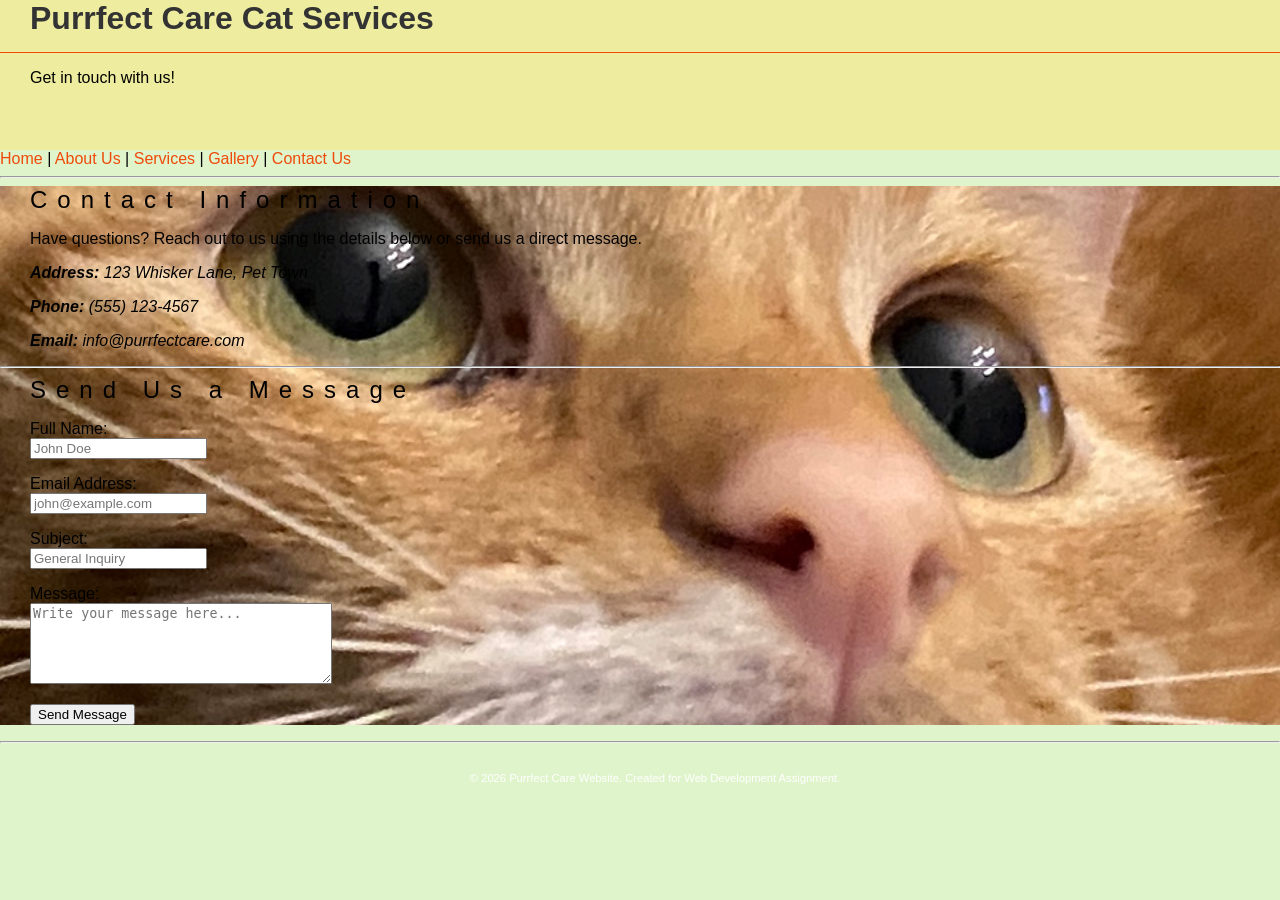
<file: contact.html>
<!DOCTYPE html>
<html lang="en">
<head>
    <meta charset="UTF-8">
    <meta name="viewport" content="width=device-width, initial-scale=1.0">
    <title>Purrfect Care - Contact Us</title>
    <link rel="stylesheet" href="styles.css">
</head>
<body>

    <!-- Header Section -->
    <header>
        <h1>Purrfect Care Cat Services</h1>
        <p>Get in touch with us!</p>
    </header>

    <!-- Navigation Bar -->
    <nav>
        <a href="index.html">Home</a> | 
        <a href="about.html">About Us</a> | 
        <a href="services.html">Services</a> | 
        <a href="gallery.html">Gallery</a> | 
        <a href="contact.html">Contact Us</a>
    </nav>

    <hr>

    <!-- Main Content -->
    <main>
        <h2>Contact Information</h2>
        <p>Have questions? Reach out to us using the details below or send us a direct message.</p>

        <address>
            <p><strong>Address:</strong> 123 Whisker Lane, Pet Town</p>
            <p><strong>Phone:</strong> (555) 123-4567</p>
            <p><strong>Email:</strong> info@purrfectcare.com</p>
        </address>

        <hr>

        <h2>Send Us a Message</h2>
        <form action="#" method="POST">
            <p>
                <label for="fullname">Full Name:</label><br>
                <input type="text" id="fullname" name="fullname" required placeholder="John Doe">
            </p>

            <p>
                <label for="useremail">Email Address:</label><br>
                <input type="email" id="useremail" name="useremail" required placeholder="john@example.com">
            </p>

            <p>
                <label for="subject">Subject:</label><br>
                <input type="text" id="subject" name="subject" placeholder="General Inquiry">
            </p>

            <p>
                <label for="message">Message:</label><br>
                <textarea id="message" name="message" rows="5" cols="35" required placeholder="Write your message here..."></textarea>
            </p>

            <p>
                <button type="submit">Send Message</button>
            </p>
        </form>
    </main>

    <hr>

    <!-- Footer -->
    <footer>
        <p>&copy; 2026 Purrfect Care Website. Created for Web Development Assignment.</p>
    </footer>

</body>
</html>
</file>
<file: styles.css>
body {
    background-color: #e0f4cc;
    margin: 0px;
    font-family: Arial, Helvetica, sans-serif;
}

#wrapper {
    width: 960px;
    background-color: #f9db89;
    margin-left: auto;
    margin-right: auto;
}

header {
    background-color: #eeed9f;
    height: 150px;
    position: relative;
}

header img {
    width: 100px;
    position: absolute;
    top: 10px;
    left: 10px;
}

#topLinks {
    position: absolute;
    width: 500px;
    top: 100px;
    right: 10px;
}

#topLinks li {
    display: inline-block;
    padding-left: 10px;
    padding-right: 10px;
}

/* Pseudo-classes for links */
a:link {
    color: #ee4a09;
    text-decoration: none;
}

a:visited {
    color: #f89279;
}

a:hover {
    color: #9ace4d;
}

a:active {
    color: #ff5722;
}

.currentPage {
    color: #ee4a09;
    border-bottom: solid thin #ee4a09;
}

.clearFix {
    clear: both;
}

main {
    background-image: url(_images/mog-hub_hero-shot.jpg);
    background-size: cover;
    background-position: center;
}

#homeInfo {
    /* Adjusted opacity to 0.85 so the background box is clearer and text is easily readable */
    background-color: rgba(255, 255, 255, 0.85); 
    width: 100%;
    padding-top: 15px;
    padding-bottom: 20px;
    box-sizing: border-box;
}

h1 {
    font-size: 2em;
    color: #333333; /* Darkened slightly for contrast against the lighter box */
    padding-left: 30px;
    border-bottom: solid thin #ee4a09;
    padding-bottom: 15px;
    margin: 0%;
}

h2 {
    font-size: 1.5em;
    font-weight: lighter;
    letter-spacing: 10px;
    margin: 0px;
    padding-left: 30px;
}

p {
    font-size: 1em;
    padding-left: 30px;
}

footer {
    text-align: center;
    color: white;
    font-size: 0.7em;
    padding-top: 10px;
    padding-bottom: 5px;
}

#bottomLinks ul {
    padding-left: 0px;
    list-style: none;
}

#bottomLinks li {
    display: inline-block;
    padding-left: 5px;
    padding-right: 5px;
}

#bookings, #volunteer, #gallery, #membership {
    background-image: none;
    padding-left: 25px;
}

#col1, #col2, #col3 {
    width: 300px;
    float: left;
    text-align: center;
    box-sizing: border-box;
}

#bookings img, #volunteer img {
    width: 40px;
}

#bookings h2, #volunteer h2, #membership h2 {
    font-size: 1.5em;
    letter-spacing: normal;
    text-align: left;
}

#bookings p, #volunteer p {
    font-size: 0.8em;
    text-align: left;
}

#membership #col1, #membership #col3 {
    display: none;
}

#membership #col2 {
    float: none;
    padding-left: 145px;
}

/* =========================================
   RESPONSIVE DESIGN: MOBILE & TABLET 
   ========================================= */
@media only screen and (max-width: 960px) {

    #wrapper {
      width: 100%;
      max-width: 360px;
    }

    header {
        height: 375px;
    }

    header img {
        left: 50%;
        transform: translateX(-50%);
    }

    #topLinks {
        position: static;
        width: 100%;
        text-align: center;
        margin-top: 130px;
    }

    #topLinks li {
        display: block;
        padding-bottom: 10px;
        padding-top: 10px;
    }

    #homeInfo {
        padding-right: 0px;
        width: 100%;
        box-sizing: border-box;
    }

    #bottomLinks ul {
        padding-left: 0px;
    }

    footer p {
        padding-left: 0px;
        text-align: center;
    }

    #membership #col2 {
        padding-left: 0px;
        text-align: center;
    }

    iframe {
        width: 100%;
        max-width: 320px;
    }

    #col1, #col2, #col3 {
        width: 100%;
        float: none;
        padding: 0 15px;
        box-sizing: border-box;
    }
}
</file>
